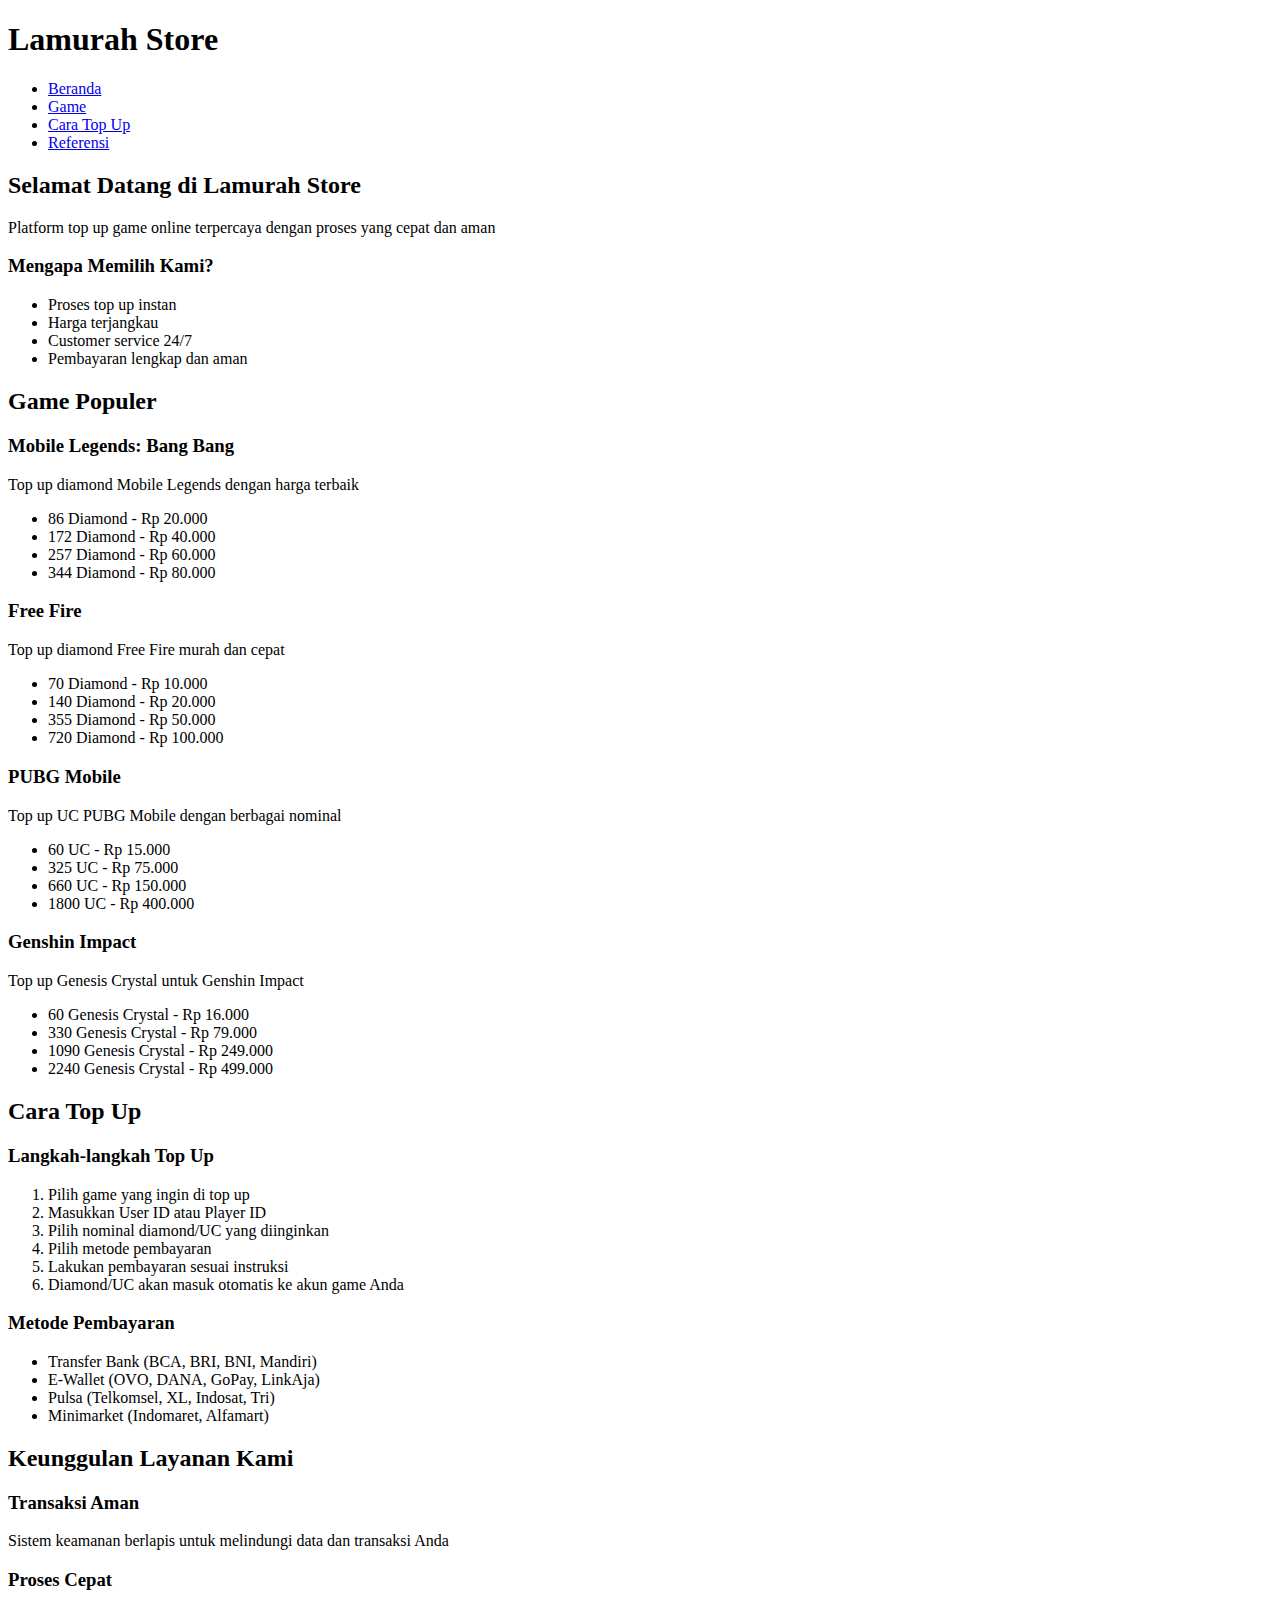
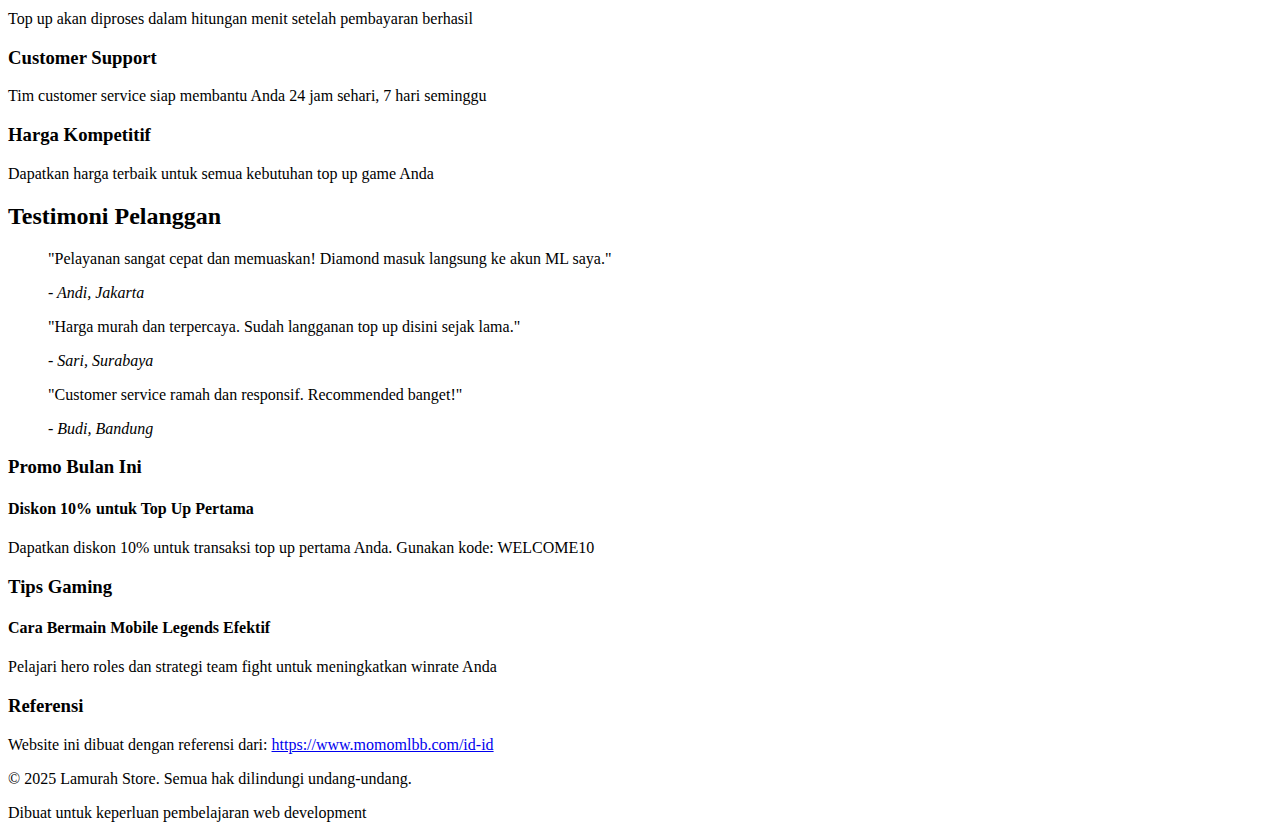
<file: PostTest.html>
<!DOCTYPE html>
<html lang="en">
<head>
    <meta charset="UTF-8">
    <meta name="viewport" content="width=device-width, initial-scale=1.0">
    <meta name="description" content="Top up game online terpercaya dan terlengkap untuk semua game favorit Anda">
    <title>Lamurah Store - Top Up Game Online Terpercaya</title>
</head>
<body>
    <header>
        <nav>
            <h1>Lamurah Store</h1>
            <ul>
                <li><a href="#home">Beranda</a></li>
                <li><a href="#games">Game</a></li>
                <li><a href="#cara-topup">Cara Top Up</a></li>
                <li><a href="#referensi">Referensi</a></li>
            </ul>
        </nav>
    </header>

    <main>
        <section id="home">
            <h2>Selamat Datang di Lamurah Store</h2>
            <p>Platform top up game online terpercaya dengan proses yang cepat dan aman</p>
            <article>
                <h3>Mengapa Memilih Kami?</h3>
                <ul>
                    <li>Proses top up instan</li>
                    <li>Harga terjangkau</li>
                    <li>Customer service 24/7</li>
                    <li>Pembayaran lengkap dan aman</li>
                </ul>
            </article>
        </section>

        <section id="games">
            <h2>Game Populer</h2>
            <article>
                <h3>Mobile Legends: Bang Bang</h3>
                <p>Top up diamond Mobile Legends dengan harga terbaik</p>
                <ul>
                    <li>86 Diamond - Rp 20.000</li>
                    <li>172 Diamond - Rp 40.000</li>
                    <li>257 Diamond - Rp 60.000</li>
                    <li>344 Diamond - Rp 80.000</li>
                </ul>
            </article>

            <article>
                <h3>Free Fire</h3>
                <p>Top up diamond Free Fire murah dan cepat</p>
                <ul>
                    <li>70 Diamond - Rp 10.000</li>
                    <li>140 Diamond - Rp 20.000</li>
                    <li>355 Diamond - Rp 50.000</li>
                    <li>720 Diamond - Rp 100.000</li>
                </ul>
            </article>

            <article>
                <h3>PUBG Mobile</h3>
                <p>Top up UC PUBG Mobile dengan berbagai nominal</p>
                <ul>
                    <li>60 UC - Rp 15.000</li>
                    <li>325 UC - Rp 75.000</li>
                    <li>660 UC - Rp 150.000</li>
                    <li>1800 UC - Rp 400.000</li>
                </ul>
            </article>

            <article>
                <h3>Genshin Impact</h3>
                <p>Top up Genesis Crystal untuk Genshin Impact</p>
                <ul>
                    <li>60 Genesis Crystal - Rp 16.000</li>
                    <li>330 Genesis Crystal - Rp 79.000</li>
                    <li>1090 Genesis Crystal - Rp 249.000</li>
                    <li>2240 Genesis Crystal - Rp 499.000</li>
                </ul>
            </article>
        </section>

        <section id="cara-topup">
            <h2>Cara Top Up</h2>
            <article>
                <h3>Langkah-langkah Top Up</h3>
                <ol>
                    <li>Pilih game yang ingin di top up</li>
                    <li>Masukkan User ID atau Player ID</li>
                    <li>Pilih nominal diamond/UC yang diinginkan</li>
                    <li>Pilih metode pembayaran</li>
                    <li>Lakukan pembayaran sesuai instruksi</li>
                    <li>Diamond/UC akan masuk otomatis ke akun game Anda</li>
                </ol>
            </article>

            <article>
                <h3>Metode Pembayaran</h3>
                <ul>
                    <li>Transfer Bank (BCA, BRI, BNI, Mandiri)</li>
                    <li>E-Wallet (OVO, DANA, GoPay, LinkAja)</li>
                    <li>Pulsa (Telkomsel, XL, Indosat, Tri)</li>
                    <li>Minimarket (Indomaret, Alfamart)</li>
                </ul>
            </article>
        </section>

        <section id="keunggulan">
            <h2>Keunggulan Layanan Kami</h2>
            <article>
                <h3>Transaksi Aman</h3>
                <p>Sistem keamanan berlapis untuk melindungi data dan transaksi Anda</p>
            </article>

            <article>
                <h3>Proses Cepat</h3>
                <p>Top up akan diproses dalam hitungan menit setelah pembayaran berhasil</p>
            </article>

            <article>
                <h3>Customer Support</h3>
                <p>Tim customer service siap membantu Anda 24 jam sehari, 7 hari seminggu</p>
            </article>

            <article>
                <h3>Harga Kompetitif</h3>
                <p>Dapatkan harga terbaik untuk semua kebutuhan top up game Anda</p>
            </article>
        </section>

        <section id="testimoni">
            <h2>Testimoni Pelanggan</h2>
            <article>
                <blockquote>
                    <p>"Pelayanan sangat cepat dan memuaskan! Diamond masuk langsung ke akun ML saya."</p>
                    <cite>- Andi, Jakarta</cite>
                </blockquote>
            </article>

            <article>
                <blockquote>
                    <p>"Harga murah dan terpercaya. Sudah langganan top up disini sejak lama."</p>
                    <cite>- Sari, Surabaya</cite>
                </blockquote>
            </article>

            <article>
                <blockquote>
                    <p>"Customer service ramah dan responsif. Recommended banget!"</p>
                    <cite>- Budi, Bandung</cite>
                </blockquote>
            </article>
        </section>
    </main>

    <aside>
        <section>
            <h3>Promo Bulan Ini</h3>
            <article>
                <h4>Diskon 10% untuk Top Up Pertama</h4>
                <p>Dapatkan diskon 10% untuk transaksi top up pertama Anda. Gunakan kode: WELCOME10</p>
            </article>
        </section>

        <section>
            <h3>Tips Gaming</h3>
            <article>
                <h4>Cara Bermain Mobile Legends Efektif</h4>
                <p>Pelajari hero roles dan strategi team fight untuk meningkatkan winrate Anda</p>
            </article>
        </section>
    </aside>

    <footer id="referensi">
        <section>
            <h3>Referensi</h3>
            <p>Website ini dibuat dengan referensi dari: <a href="https://www.momomlbb.com/id-id" target="_blank" rel="noopener">https://www.momomlbb.com/id-id</a></p>
        </section>

        <section>
            <p>&copy; 2025 Lamurah Store. Semua hak dilindungi undang-undang.</p>
            <p>Dibuat untuk keperluan pembelajaran web development</p>
        </section>
    </footer>
</body>
</html>
</file>
